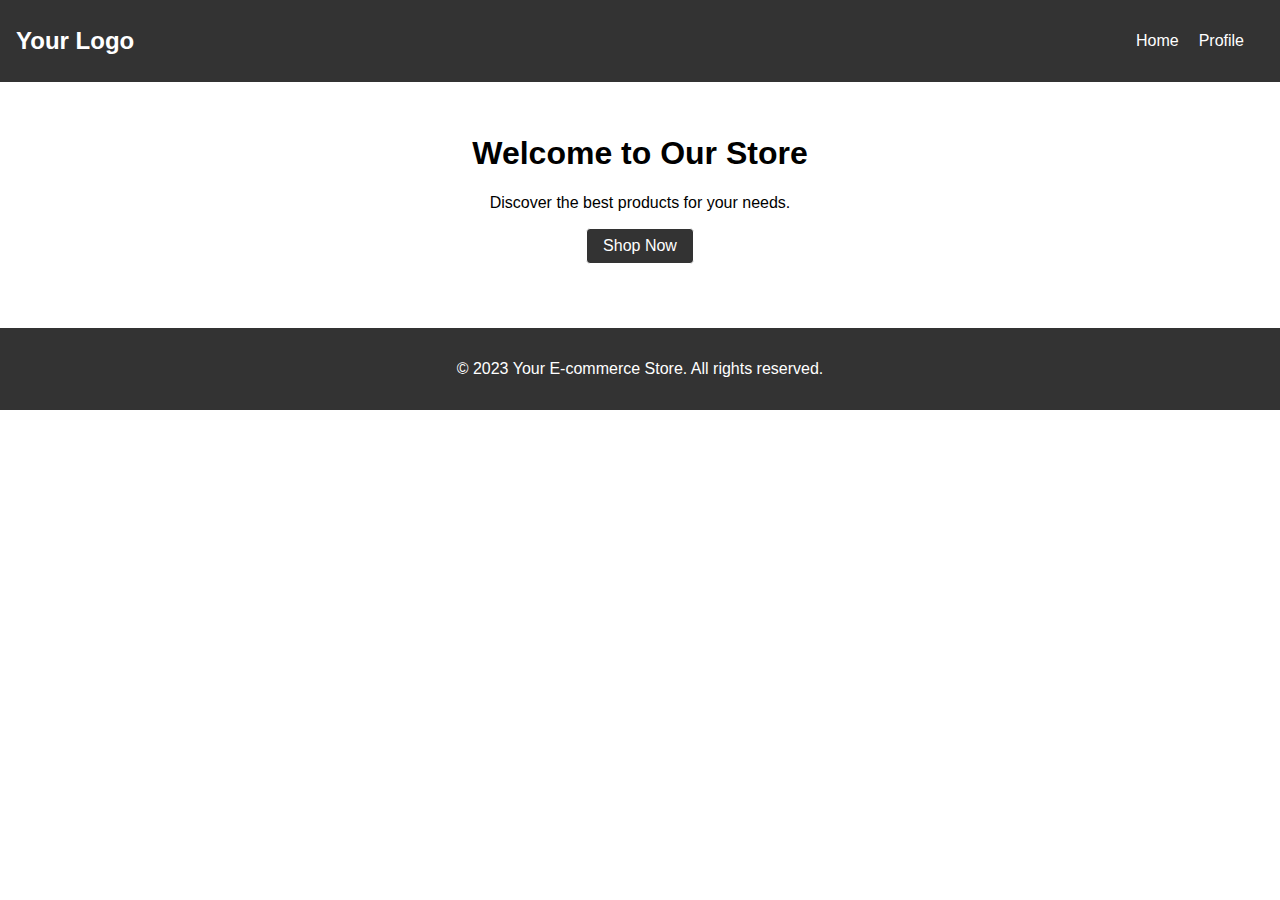
<file: index.html>
<!DOCTYPE html>
<html lang="en">
  <head>
    <meta charset="UTF-8" />
    <meta name="viewport" content="width=device-width, initial-scale=1.0" />
    <title>Your E-commerce Store</title>
    <link rel="stylesheet" href="css/homepage.css" />
  </head>
  <body>
    <header class="header">
      <div class="logo">Your Logo</div>
      <nav class="nav">
        <ul>
          <li><a href="/">Home</a></li>
          <li><a href="/profile">Profile</a></li>
        </ul>
      </nav>
    </header>
    <main class="main">
      <section class="hero">
        <h1>Welcome to Our Store</h1>
        <p>Discover the best products for your needs.</p>
        <a href="#" class="btn">Shop Now</a>
      </section>
      <section id="product-list" class="products">
        <!-- Product Cards Go Here -->
        <!-- Add more product cards dynamically here -->
      </section>
    </main>
    <script>
      const baseUrl = "http://localhost:3000";
      const apiRoutes = {
        productList: `${baseUrl}/products/list`,
      };
      const loadProductList = () => {
        fetch(apiRoutes.productList)
          .then((res) => res.json())
          .then((res) => {
            console.log({ res });
            res.data.forEach(({ description, price, image, title }) => {
              document.getElementById("product-list").innerHTML += `
              <div class="product-card">
                <img src="${image}" alt="Product 1" />
                <h2>${title}</h2>
                <p>${description}</p>
                <span class="price">$${price?.toLocaleString()}</span>
                <button>Add to Cart</button>
              </div>`;
            });
            console.log({ res });
          });
      };
      loadProductList();
    </script>
    <footer class="footer">
      <p>&copy; 2023 Your E-commerce Store. All rights reserved.</p>
    </footer>
  </body>
</html>
</file>
<file: css/homepage.css>
body {
  font-family: "Arial", sans-serif;
  margin: 0;
  padding: 0;
}

.header {
  background-color: #333;
  color: #fff;
  padding: 1rem;
  display: flex;
  justify-content: space-between;
  align-items: center;
}

.logo {
  font-size: 1.5rem;
  font-weight: bold;
}

.nav ul {
  list-style-type: none;
  display: flex;
}

.nav li {
  margin-right: 20px;
}

.nav a {
  text-decoration: none;
  color: #fff;
}

.main {
  padding: 2rem;
}

.hero {
  text-align: center;
  margin-bottom: 2rem;
}

.btn {
  display: inline-block;
  padding: 0.5rem 1rem;
  text-decoration: none;
  background-color: #333;
  color: #fff;
  border: 1px solid #fff;
  border-radius: 4px;
}

.products {
  display: flex;
  flex-wrap: wrap;
  justify-content: space-around;
}

.product-card {
  border: 1px solid #ddd;
  padding: 1rem;
  text-align: center;
  margin: 1rem;
  max-width: 300px; /* Optional: Set a maximum width for the product cards */
}

.product-card img {
  max-width: 100%;
  height: auto;
  margin-bottom: 1rem;
}

.footer {
  background-color: #333;
  color: #fff;
  text-align: center;
  padding: 1rem;
  bottom: 0;
}
</file>
